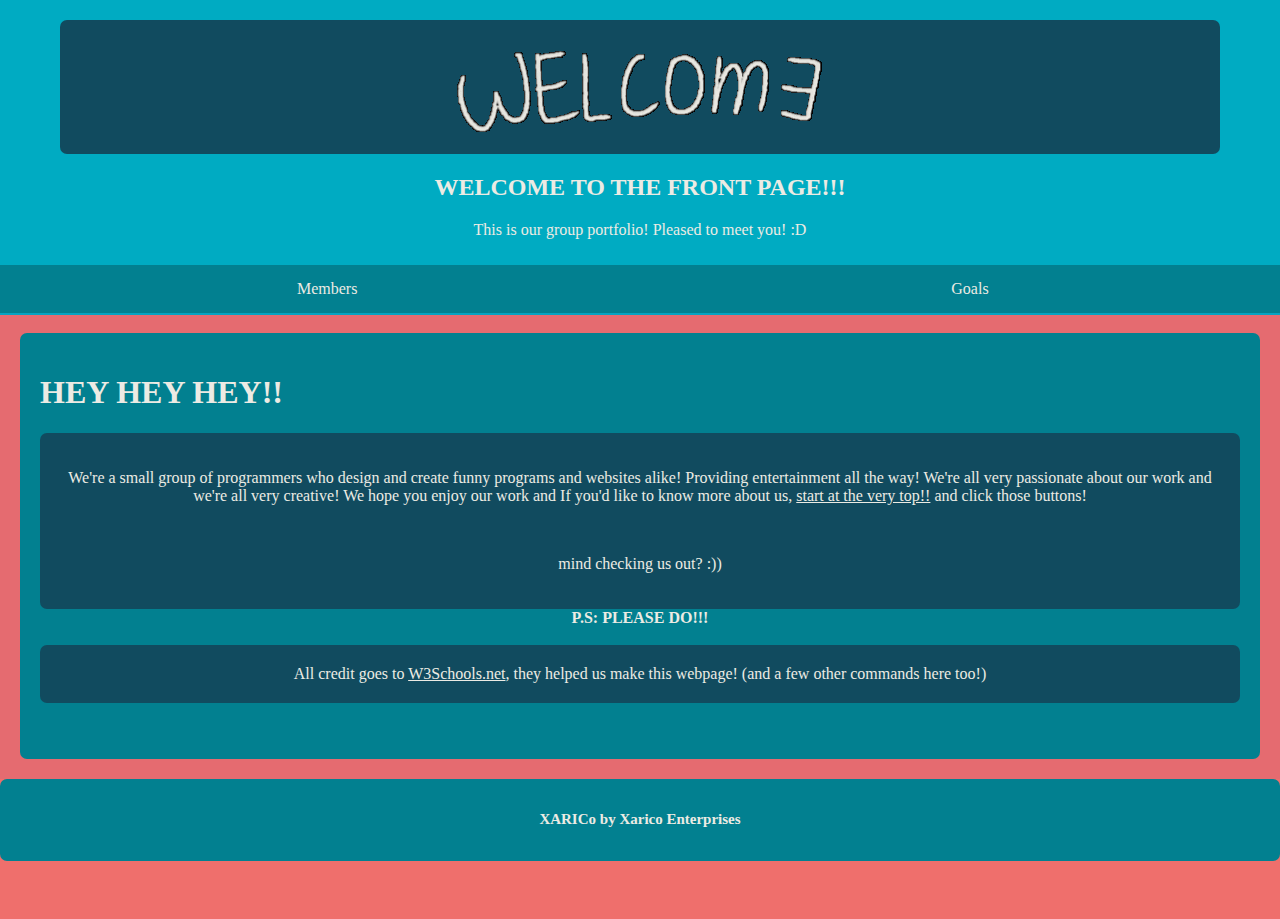
<file: index.html>
<!-- C.S WAS HERE. -->

        <!DOCTYPE html>
        <html>
        <head>
          <meta charset="utf-8">
          <meta name="viewport" content="width=device-width, initial-scale=1">
          <link rel="stylesheet" href="home.css">
          <title>Group Portfolio</title>
        </head>
        <body>

        <!-- Header! self explanatory -->
        <div class="header">
          <div class="img_padders">
            <img src="homepage.gif">
          </div>
          <h2>WELCOME TO THE FRONT PAGE!!!</h2>
          <p>This is our group portfolio! Pleased to meet you! :D</p>
        </div>

        <!-- Navigation Bar.. for navigating things-->
        <div class="navbar">
          <a href="memberz.html">Members</a>
          <a href="goalz.html">Goals</a>
        </div>

        <!-- The flexible grid (content) -->
        <div class="row">
          <div class="side">


          <div class="main" id="Section1">
            <h1 style="color:#ECEBE4;">HEY HEY HEY!!</h1>
            <div class="fakeimg">
              <p>We're a small group of programmers who design and create funny programs and websites alike! Providing entertainment all the way! We're all very passionate about our work and we're all very creative! We hope you enjoy our work and
                If you'd like to know more about us, <a class="link" href="#top">start at the very top!!</a> and click those buttons!</p>
            <br>
             <p> mind checking us out? :))</p>
            </div>

            <div class="silly_note">
            <strong>P.S: PLEASE DO!!!</strong> 
            </div>

            <br> <div class="fakeimg">All credit goes to <a class="link" href="https://www.w3schools.com/css/css3_mediaqueries.asp">W3Schools.net</a>, they helped us make this webpage! (and a few other commands here too!)</div><br>
            <br>
          </div>
        </div>
        </div>

        <!-- Footer, lol -->
        <div class="footer">
          <h2>XARICo by Xarico Enterprises</h2>
        </div>

        <!-- WANNA LISTEN TO SOME TUNES? -->
        <embed src="IKEA-SAT-THEME.mp3" loop="true" autostart="true" hidden="true">
</file>
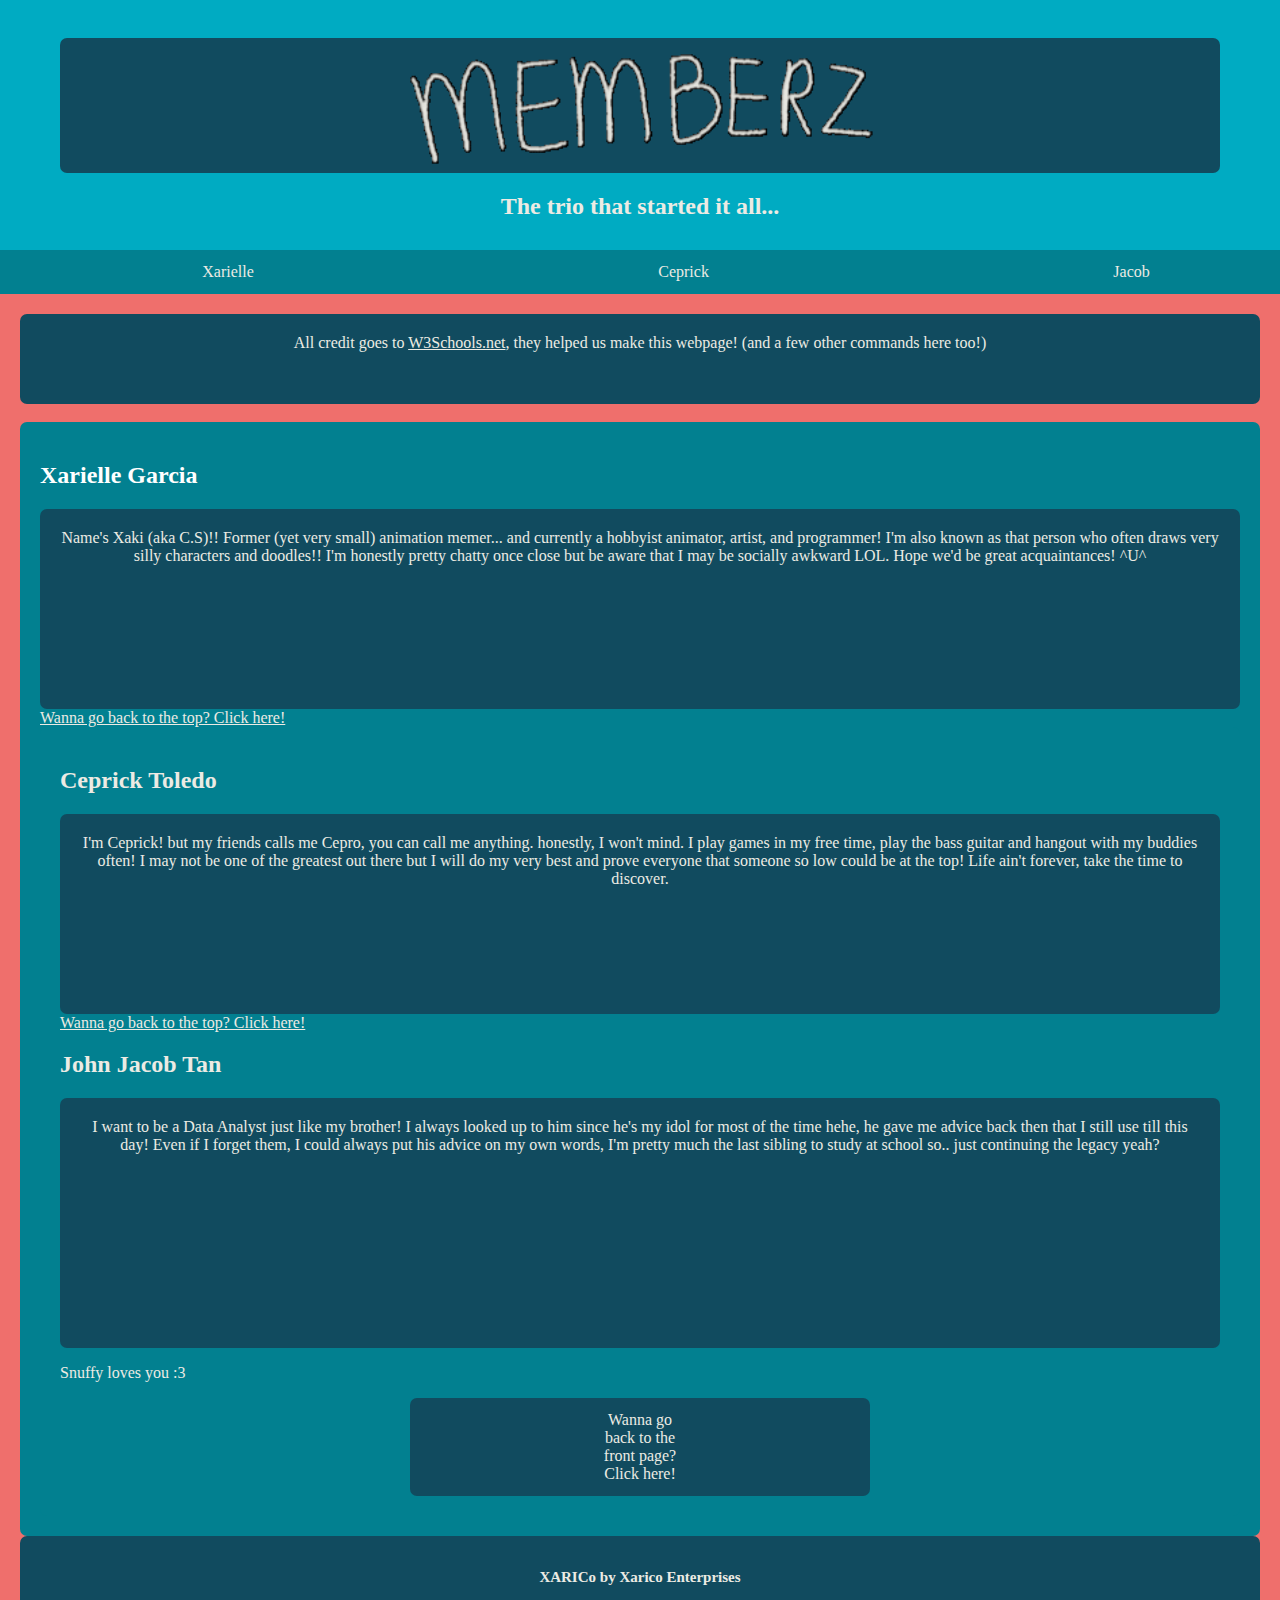
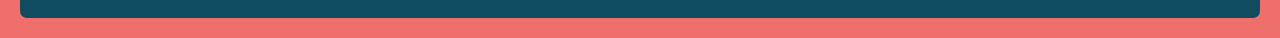
<file: memberz.html>
<!-- C.S WAS HERE. -->

<!DOCTYPE html>
<html>
<head>
  <meta charset="utf-8">
  <meta name="viewport" content="width=device-width, initial-scale=1">
  <link rel="stylesheet" href="memberz.css">
  <title>Group Portfolio</title>
</head>
<body>
</div>
  <!-- Background Music!-->
  <embed src="IKEA-SUN-THEME.mp3" loop="true" autostart="true" hidden="true">

<!-- Header! self explanatory -->
<div class="header">
<div class="padding">
    <img class="members" src="members.gif">
</div>
    <h2>The trio that started it all...</h2>

</div>

<!-- Navigation Bar.. for navigating things-->
<div class="navbar">
  <a href="#Section1">Xarielle</a>
  <a href="#Section2">Ceprick</a>
  <a href="#Section3">Jacob</a>
</div>

<!-- The flexible grid (content) -->
<div class="row">
  <div class="side">

    <div class="fakeimg" style="height:90px;">All credit goes to <a class="link" href="https://www.w3schools.com/css/css3_mediaqueries.asp">W3Schools.net</a>, they helped us make this webpage! (and a few other commands here too!)</div><br>

  <div class="main" id="Section1">
    <h2 style="color:white;">Xarielle Garcia</h2>
    <div class="fakeimg" style="height:200px;">Name's Xaki (aka C.S)!! Former (yet very small) animation memer... and currently a hobbyist animator,  artist, and programmer! I'm also known as that person who often draws very silly characters and doodles!! I'm honestly pretty chatty once close but be aware that I may be socially awkward LOL. Hope we'd be great acquaintances! ^U^</div>

    <a class="link" href="#top">Wanna go back to the top? Click here!</a> 

    <br>
    <div class="main" id="Section2">
    <h2>Ceprick Toledo</h2>
    <div class="fakeimg" style="height:200px;">I'm Ceprick! but my friends calls me Cepro, you can call me anything. honestly, I won't mind. I play games in my free time, play the bass guitar and hangout with my buddies often! I may not be one of the greatest out there but I will do my very best and prove everyone that someone so low could be at the top! Life ain't forever, take the time to discover. </div>

<a class="link" href="#top">Wanna go back to the top? Click here!</a>

    <br>
<div class ="main2" id ="Section3">
    <h2>John Jacob Tan</h2>
    <div class="fakeimg" style="height:250px;">I want to be a Data Analyst just like my brother! I always looked up to him since he's my idol for most of the time hehe, he gave me advice back then that I still use till this day! Even if I forget them, I could always put his advice on my own words, I'm pretty much the last sibling to study at school so.. just continuing the legacy yeah?</div>
    <p>Snuffy loves you :3</p>

  <div class="navbar2">
<a class="link" href="index.html">Wanna go back to the front page? Click here!</a>
  </div>
  </div>
</div>
</div>

<!-- Footer, lol -->
<div class="footer">
  <h2>XARICo by Xarico Enterprises</h2>
</div>


</body>
</html>
</file>
<file: home.css>
* {
  box-sizing: border-box;
}

WELCOME-V3.gif {
  justify-content: center;
  width: 50px;
  height: 100px;
  object-fit: scale-down;
  display: block;
}

/* Just to make a warmer welcome! */
.img_padders {
  background-color: #114B5F;
  border-radius: 7px;
}

body {
  margin: 0;
  background-color: #ef6f6c;
  font-family: 'Comic sans MS';
}


.header {
  padding: 60px;
  text-align: center;
  margin-top: -40px;
  margin-bottom: -50px;
  background: #00abc2;
  color: #ECEBE4;
  justify-content: center;
  font-family: 'Comic sans MS';
}

.navbar {
  display: flex;
  background-color: #028090;
  font-family: 'Comic sans MS';
}

.navbar2 {
  display: flex;
  background-color: #028090;
  width: 50%;
  justify-content: center;
  font-family: 'Comic sans MS';
}

.navbar a {
  color: #ECEBE4;
  padding: 15px 23.2%;
  text-decoration: none;
  text-align: center;
  font-family: 'Comic sans MS';
}

/* Changes color when the cursor hovers on it */
.navbar a:hover {
  background-color: #0095a8;
  color: #00515c;
}

.row {  
  display: flex;
  flex-wrap: wrap;
}

/* This will make 2 columns that will sit next to each other */
.side {
  flex: 30%;
  background-color: #5541af11;
  padding: 20px;
}

/* Main column */
.main {
  flex: 70%;
  background-color:  #028090;
  border-radius: 7px;
  color: #ECEBE4;
  padding: 20px;
  margin: center;
}

/* Fake image.. well what? Its just a placeholder! */
.fakeimg {
  justify-content: center;
  background-color: #114B5F;
  color: #ECEBE4;
  width: 100%;
  padding: 20px;
  border-radius: 7px;
  text-align: center;
  font-family: 'Comic sans MS';
}

/* For more charm! */
.silly_note{
  color: #ECEBE4;
  text-align: center;
}

/* Footer, just for laughs */
.footer {
  padding: 20px;
  font-size: 10px;
  text-align: center;
  background: #028090;
  border-radius: 7px;
  color: #ECEBE4;
  font-family: 'Comic sans MS';
}

@media screen and (max-width: 700px) {
  .row, .navbar {   
    flex-direction: column;
  }
}

.link {
  color: #ECEBE4;
}
</file>
<file: memberz.css>
* {
  box-sizing: border-box;
}

body {
  font-family: 'Comic sans MS';
  margin: 0;
  background-color: #ef6f6c;
}

.members{
  width: 500px;
}
.padding {
background-color: #114B5F;
border-radius: 7px;
}

.header {
  padding: 60px;
  margin-top: -40px;
  margin-bottom: -50px;
  font-family: 'Comic sans MS';
  text-align: center;
  background: #00abc2;
  color: #ECEBE4;
}

.navbar {
  display: flex;
  background-color: #028090;
  font-family: 'Comic sans MS';
}

.navbar2 a {
  display: flex;
  background-color: #114b5f;
  padding: 13px 15.8%;
  text-decoration: none;
  text-align: center;
  font-family: 'Comic sans MS';
  margin-right: 350px;
  margin-left: 350px;
  border-radius: 7px;

}

.navbar a {
  color: #ECEBE4;
  padding: 13px 15.8%;
  text-decoration: none;
  text-align: center;
  font-family: 'Comic sans MS';
}

/* Changes color when the cursor hovers on it */
.navbar a:hover {
  background-color: #0095a8;
  color: #00515c;
}

.navbar2 a:hover {
  background-color: #0095a8;
  color: #ECEBE4;
}

.row {
  display: flex;
  flex-wrap: wrap;
}

/* This will make 2 columns that will sit next to each other */
.side {
  flex: 30%;
  background-color: #ef6f6c;
  padding: 20px;

}

/* Main column */
.main {
  flex: 70%;
  background-color: #028090;
  border-radius: 7px;
  color: #ECEBE4;
  padding: 20px;
}

/* Fake image.. well what? Its just a placeholder! */
.fakeimg {
  background-color: #114b5f;
  text-align: center;
  color: #ECEBE4;
  width: 100%;
  padding: 20px;
  border-radius: 7px;
  font-family: 'Comic sans MS';
}

/* Footer, just for laughs */
.footer {
  padding: 20px;
  font-size: 10px;
  text-align: center;
  background: #114b5f;
  border-radius: 7px;
  color: #ECEBE4;
  font-family: 'Comic sans MS';
}

@media screen and (max-width: 700px) {

  .row,
  .navbar {
    flex-direction: column;
  }
}

.link {
  color: #ECEBE4;
}
</file>
